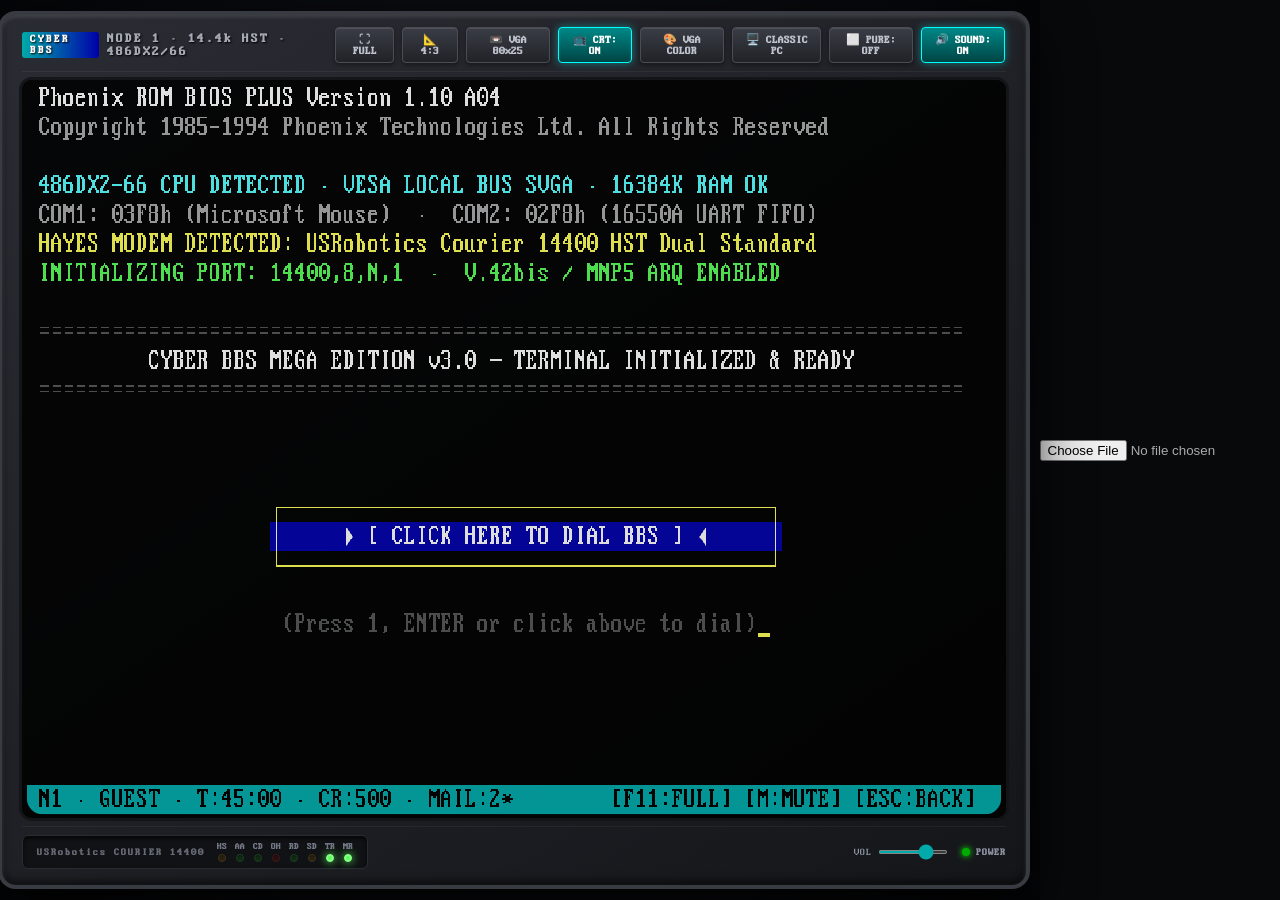
<file: index-modular.html>
<!DOCTYPE html>
<html lang="en">
<head>
  <meta charset="utf-8">
  <meta name="viewport" content="width=device-width, initial-scale=1.0">
  <title>CYBER BBS — 1990s Dial-Up Simulator</title>
  <link rel="stylesheet" href="assets/css/terminal.css">
  <link rel="stylesheet" href="assets/css/crt.css">
</head>
<body>
  <div id="viewport">
    <!-- Vintage CRT Monitor Chassis -->
    <div id="monitor-housing" class="aspect-4-3 theme-vga">
      <!-- Top Bezel / Header Controls -->
      <div class="monitor-top">
        <div class="brand-badge">
          <span class="logo-pill">CYBER BBS</span>
          <span>NODE 1 · 14.4k HST · 486DX2/66</span>
        </div>
        <div class="bezel-controls">
          <button type="button" id="btn-fullscreen" class="bezel-btn" aria-pressed="false" title="Toggle Full Screen (F11 / Alt+Enter)">⛶ FULL</button>
          <button type="button" id="btn-aspect" class="bezel-btn" aria-pressed="false" title="Toggle 4:3 / 16:9">📐 4:3</button>
          <button type="button" id="btn-mode" class="bezel-btn" title="Cycle Video Hardware Adapter (Alt+V / MODE)">📼 VGA 80x25</button>
          <button type="button" id="btn-crt" class="bezel-btn active" aria-pressed="true" title="Toggle CRT Scanlines">📺 CRT: ON</button>
          <button type="button" id="btn-theme" class="bezel-btn" title="Cycle Phosphor Theme">🎨 VGA COLOR</button>
          <button type="button" id="btn-skin" class="bezel-btn" title="Cycle Monitor Chassis">🖥️ CLASSIC PC</button>
          <button type="button" id="btn-pure" class="bezel-btn" title="Pure Bezel-Free 80x25 Terminal">⬜ PURE: OFF</button>
          <button type="button" id="btn-mute" class="bezel-btn active" aria-pressed="true" title="Mute/Unmute Audio">🔊 SOUND: ON</button>
        </div>
      </div>

      <!-- CRT Screen with Scanlines & Terminal Canvas -->
      <div id="crt-frame" class="scanlines vignette crt-curved">
        <canvas id="term-canvas" width="1440" height="800"></canvas>
        <div id="mouse-overlay"></div>
      </div>

      <!-- Bottom Hardware Panel: Courier 14.4k Modem LEDs & Volume -->
      <div class="monitor-bottom">
        <div class="modem-panel">
          <div class="modem-title">USRobotics COURIER 14400</div>
          <div class="led-group">
            <div class="modem-led"><span class="led-label">HS</span><div id="led-hs" class="led-light amber"></div></div>
            <div class="modem-led"><span class="led-label">AA</span><div id="led-aa" class="led-light green"></div></div>
            <div class="modem-led"><span class="led-label">CD</span><div id="led-cd" class="led-light green"></div></div>
            <div class="modem-led"><span class="led-label">OH</span><div id="led-oh" class="led-light red"></div></div>
            <div class="modem-led"><span class="led-label">RD</span><div id="led-rd" class="led-light green"></div></div>
            <div class="modem-led"><span class="led-label">SD</span><div id="led-sd" class="led-light amber"></div></div>
            <div class="modem-led"><span class="led-label">TR</span><div id="led-tr" class="led-light green on"></div></div>
            <div class="modem-led"><span class="led-label">MR</span><div id="led-mr" class="led-light green on"></div></div>
          </div>
        </div>

        <div class="system-status-panel">
          <div class="volume-control">
            <span>VOL</span>
            <input type="range" id="vol-slider" class="volume-slider" min="0" max="1" step="0.05" value="0.75" title="Master Volume">
          </div>
          <div class="power-indicator">
            <div class="power-led"></div>
            <span>POWER</span>
          </div>
        </div>
      </div>
    </div>
  </div>

  <!-- Hidden File Picker for Local Area 07 Uploads and Backups -->
  <input type="file" id="bbs-file-input" aria-label="Upload a file to the local BBS sandbox">
  <input type="file" id="bbs-json-input" accept=".json,application/json" aria-label="Import Forum or Full System Backup JSON">
  <div id="bbs-live-region" class="sr-only" aria-live="polite" aria-atomic="true"></div>

  <!-- Core Scripts in Dependency Order -->
  <script src="assets/js/audio.js"></script>
  <script src="assets/js/store.js"></script>
  <script src="assets/js/net.js"></script>
  <script src="assets/js/ansi.js"></script>
  <script src="assets/js/term.js"></script>
  <script src="assets/js/games.js"></script>
  <script src="assets/js/doors.js"></script>
  <script src="assets/js/app.js"></script>
</body>
</html>
</file>
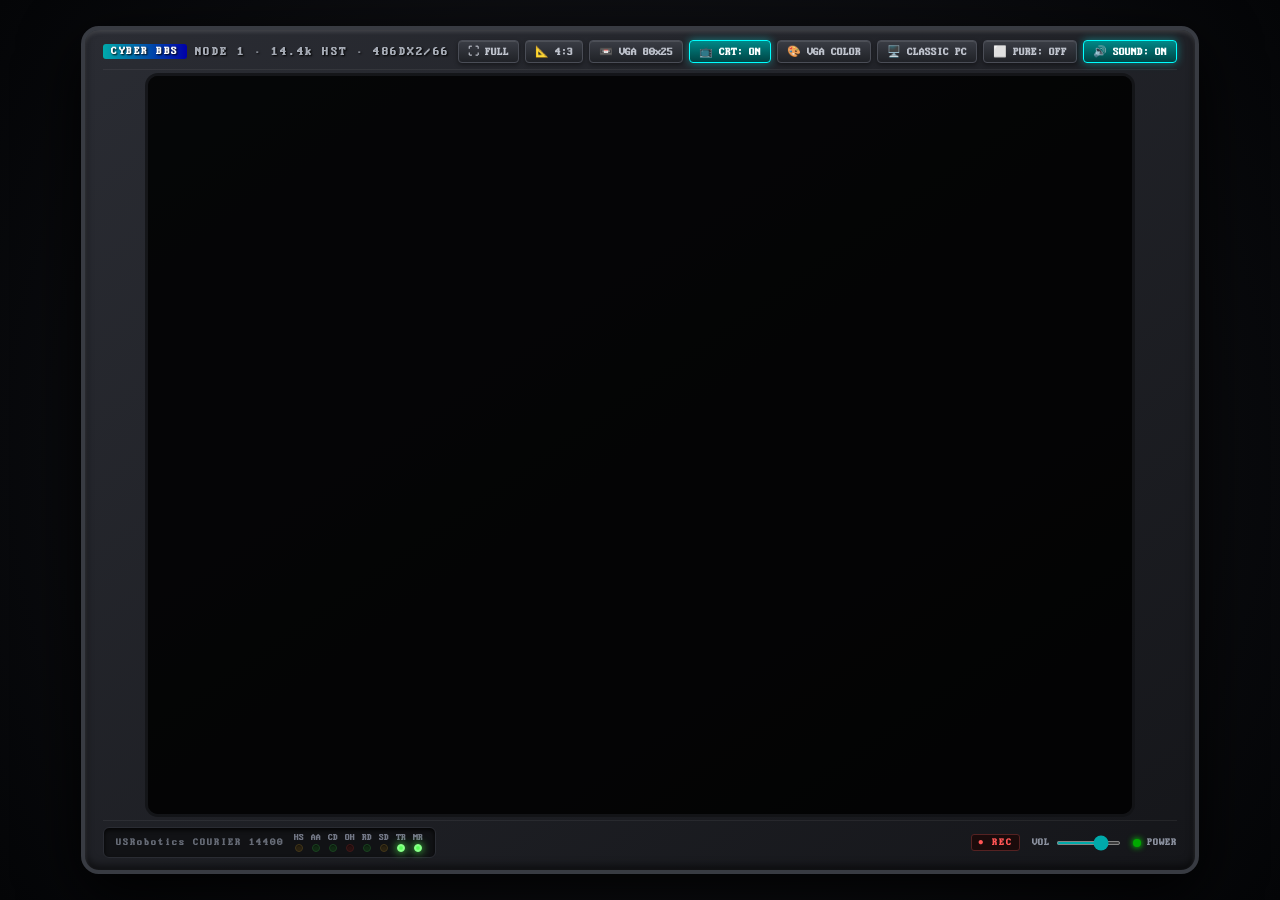
<file: tools/template-header.html>
<!DOCTYPE html>
<html lang="en">
<head>
  <meta charset="utf-8">
  <meta name="viewport" content="width=device-width, initial-scale=1.0">
  <title>CYBER BBS — Mega Edition v3.0 (1990s Dial-Up Simulator)</title>
  <meta name="description" content="Self-contained 1990s dial-up BBS simulator with CP437 ANSI graphics, internal ANSI editor, Netmail, Zork/RPG/Trivia doors, live RSS/GitHub/Weather and procedural modem audio.">
  <meta name="theme-color" content="#08090b">
  <style>
/* CYBER BBS — Embedded Authentic IBM VGA Fonts (CC BY-SA 4.0 int10h.org / VileR) */
@font-face {
  font-family: 'Px437_IBM_VGA9';
  src: url('[data-uri]') format('truetype');
  font-weight: normal;
  font-style: normal;
  font-display: block;
}

@font-face {
  font-family: 'Px437_IBM_VGA8';
  src: url('[data-uri]') format('truetype');
  font-weight: normal;
  font-style: normal;
  font-display: block;
}

/* CYBER BBS — Mega Edition v3.0 Stylesheet */
:root {
  --vga-0: #000000; --vga-1: #0000AA; --vga-2: #00AA00; --vga-3: #00AAAA;
  --vga-4: #AA0000; --vga-5: #AA00AA; --vga-6: #AA5500; --vga-7: #AAAAAA;
  --vga-8: #555555; --vga-9: #5555FF; --vga-10: #55FF55; --vga-11: #55FFFF;
  --vga-12: #FF5555; --vga-13: #FF55FF; --vga-14: #FFFF55; --vga-15: #FFFFFF;
  --bg-color: #08090b;
  --bezel-border: #383b42;
  --terminal-font: 'Px437_IBM_VGA9', 'Px437_IBM_VGA8', 'Consolas', 'Lucida Console', 'Courier New', monospace;
}

* { box-sizing: border-box; margin: 0; padding: 0; user-select: none; }

body, html {
  width: 100%; height: 100%; background-color: var(--bg-color);
  color: var(--vga-7); font-family: var(--terminal-font);
  overflow: hidden; display: flex; justify-content: center; align-items: center;
}

#viewport {
  position: relative; width: 100vw; height: 100vh;
  display: flex; flex-direction: column; justify-content: center; align-items: center;
  background: radial-gradient(circle at center, #18191f 0%, #040507 100%);
  padding: 8px;
}

#monitor-housing {
  position: relative; display: flex; flex-direction: column; align-items: center;
  background: linear-gradient(145deg, #2a2c33 0%, #15161a 100%);
  border: 4px solid var(--bezel-border); border-radius: 18px;
  box-shadow: 0 20px 60px rgba(0, 0, 0, 0.95), inset 0 2px 4px rgba(255, 255, 255, 0.15), inset 0 -4px 8px rgba(0, 0, 0, 0.6);
  padding: 10px 18px 12px 18px; max-width: 99vw; max-height: 99vh;
  transition: background 0.25s ease, border-color 0.25s ease;
}

/* Monitor Chassis Skins */
#monitor-housing.skin-compaq { background: linear-gradient(145deg, #c8bfa8 0%, #9b9179 100%); border-color: #7c735e; }
#monitor-housing.skin-compaq .brand-badge { color: #2b271e; text-shadow: none; }
#monitor-housing.skin-compaq .monitor-top, #monitor-housing.skin-compaq .monitor-bottom { border-color: rgba(0,0,0,0.2); }

#monitor-housing.skin-amiga { background: linear-gradient(145deg, #d7d0c0 0%, #afa795 100%); border-color: #8c8472; }
#monitor-housing.skin-amiga .brand-badge { color: #1c1b18; text-shadow: none; }
#monitor-housing.skin-amiga .logo-pill { background: linear-gradient(to right, #cc2222, #ff8800); }

#monitor-housing.skin-ibm5151 { background: linear-gradient(145deg, #b8b29e 0%, #8e8876 100%); border-color: #6a6557; }
#monitor-housing.skin-ibm5151 .brand-badge { color: #1f1e1a; text-shadow: none; }
#monitor-housing.skin-ibm5151 .logo-pill { background: #1d3b24; color: #55ff55; border: 1px solid #55ff55; }

/* Pure Text / Bezel-Free Mode */
body.pure-mode #viewport { padding: 0; background: #000000; }
body.pure-mode #monitor-housing {
  background: #000000; border: none; border-radius: 0; box-shadow: none; padding: 0;
  width: 100vw; height: 100vh; max-width: 100vw; max-height: 100vh; justify-content: center;
}
body.pure-mode .monitor-top, body.pure-mode .monitor-bottom { display: none !important; }
body.pure-mode #crt-frame {
  border-radius: 0 !important; box-shadow: none !important;
  height: 98vh !important; width: calc(98vh * (4 / 3)) !important; max-width: 100vw !important;
}
body.pure-mode #monitor-housing.aspect-16-9 #crt-frame { width: calc(98vh * (16 / 9)) !important; }

/* Late Night / After Hours Mode */
body.late-night #viewport { background: radial-gradient(circle at center, #090a10 0%, #010103 100%); }
body.late-night #term-canvas { filter: brightness(0.84) contrast(1.12); }

.monitor-top, .monitor-bottom {
  width: 100%; display: flex; justify-content: space-between; align-items: center; gap: 8px;
}
.monitor-top { padding-bottom: 6px; border-bottom: 1px solid rgba(255, 255, 255, 0.06); margin-bottom: 6px; }
.monitor-bottom { margin-top: 6px; padding-top: 6px; border-top: 1px solid rgba(255, 255, 255, 0.06); }

.brand-badge {
  display: flex; align-items: center; gap: 8px; font-size: 12px;
  font-weight: bold; letter-spacing: 1.5px; color: #a4a9b3; text-shadow: 1px 1px 2px #000;
  white-space: nowrap;
}
.brand-badge .logo-pill {
  background: linear-gradient(to right, #00aaaa, #0000aa); color: #fff;
  padding: 2px 8px; border-radius: 3px; font-size: 11px;
}

.bezel-controls { display: flex; align-items: center; flex-wrap: wrap; gap: 6px; }
.bezel-btn {
  background: linear-gradient(180deg, #3a3d45 0%, #202227 100%);
  border: 1px solid #4a4d56; border-radius: 4px; color: #c0c4ce;
  font-family: var(--terminal-font); font-size: 11px; font-weight: bold;
  padding: 4px 9px; cursor: pointer;
  box-shadow: 0 2px 4px rgba(0,0,0,0.4), inset 0 1px 0 rgba(255,255,255,0.1);
  transition: all 0.1s ease; display: inline-flex; align-items: center; gap: 4px;
}
.bezel-btn:hover { background: linear-gradient(180deg, #484b54 0%, #2a2c33 100%); color: #ffffff; border-color: #606470; }
.bezel-btn:active { transform: translateY(1px); }
.bezel-btn.active {
  background: linear-gradient(180deg, #008888 0%, #004444 100%);
  color: #ffffff; border-color: #00ffff; box-shadow: 0 0 8px rgba(0,255,255,0.4);
}

#crt-frame {
  position: relative; background: #000000; border-radius: 10px;
  box-shadow: inset 0 0 25px rgba(0, 0, 0, 0.95), inset 0 0 10px rgba(0, 0, 0, 0.8), 0 0 0 3px #121316;
  overflow: hidden; display: flex; justify-content: center; align-items: center;
}
#term-canvas {
  display: block; background-color: var(--vga-0); cursor: pointer;
  image-rendering: -moz-crisp-edges; image-rendering: -webkit-crisp-edges;
  image-rendering: pixelated; image-rendering: crisp-edges;
}
#mouse-overlay { position: absolute; top: 0; left: 0; width: 100%; height: 100%; pointer-events: auto; cursor: default; }

.modem-panel {
  display: flex; align-items: center; gap: 10px; background: #111215;
  padding: 5px 12px; border-radius: 6px; border: 1px solid #2a2c33;
  box-shadow: inset 0 2px 4px rgba(0, 0, 0, 0.8);
}
.modem-title { font-size: 10px; font-weight: bold; letter-spacing: 1px; color: #656a75; }
.led-group { display: flex; gap: 7px; }
.modem-led { display: flex; flex-direction: column; align-items: center; gap: 2px; }
.led-label { font-size: 9px; font-weight: bold; color: #727785; }
.led-light {
  width: 8px; height: 8px; border-radius: 50%; background: #2a1111;
  border: 1px solid #401818; box-shadow: inset 0 1px 1px rgba(0,0,0,0.5); transition: all 0.08s ease;
}
.led-light.green { background: #112a14; border-color: #1a4220; }
.led-light.green.on { background: #55ff55; border-color: #88ff88; box-shadow: 0 0 8px #55ff55, inset 0 0 2px #ffffff; }
.led-light.amber { background: #2a2211; border-color: #42361a; }
.led-light.amber.on { background: #ffaa00; border-color: #ffcc55; box-shadow: 0 0 8px #ffaa00, inset 0 0 2px #ffffff; }
.led-light.red { background: #2a1111; border-color: #401818; }
.led-light.red.on { background: #ff4444; border-color: #ff7777; box-shadow: 0 0 8px #ff4444, inset 0 0 2px #ffffff; }

.system-status-panel { display: flex; align-items: center; gap: 12px; }
.rec-badge {
  font-size: 10px; font-weight: bold; color: #ff5555; background: #1a0b0b;
  border: 1px solid #552222; padding: 2px 6px; border-radius: 3px; letter-spacing: 1px;
}
.power-indicator, .volume-control { display: flex; align-items: center; gap: 6px; font-size: 10px; color: #8a909e; font-weight: bold; }
.power-led { width: 8px; height: 8px; border-radius: 50%; background: #00aa00; box-shadow: 0 0 6px #00ff00; }
.volume-slider { width: 65px; height: 4px; accent-color: #00aaaa; cursor: pointer; }
.sr-only { position: absolute; width: 1px; height: 1px; padding: 0; margin: -1px; overflow: hidden; clip: rect(0,0,0,0); white-space: nowrap; border: 0; }
#bbs-file-input, #bbs-json-input { display: none; }

@media (max-width: 900px) {
  #viewport { justify-content: flex-start; overflow: auto; }
  #monitor-housing { min-width: 0; width: 100%; padding: 6px; border-radius: 10px; }
  .monitor-top, .monitor-bottom { gap: 6px; flex-wrap: wrap; }
  .bezel-controls { width: 100%; flex-wrap: wrap; }
  .bezel-btn { flex: 1 1 110px; justify-content: center; min-height: 34px; }
  .modem-panel { max-width: 100%; overflow-x: auto; }
  .aspect-4-3 #crt-frame, .aspect-16-9 #crt-frame { width: 100%; height: auto; max-width: 100%; }
}

:fullscreen #viewport, :-webkit-full-screen #viewport { width: 100vw; height: 100vh; padding: 0; background: #000000; }
:fullscreen #monitor-housing, :-webkit-full-screen #monitor-housing {
  max-width: 100vw; max-height: 100vh; border-radius: 0; border: none; padding: 6px 14px; background: #08090b;
}

.aspect-4-3 #crt-frame { height: 82vh; width: calc(82vh * (4 / 3)); max-width: 96vw; aspect-ratio: 4 / 3; }
.aspect-16-9 #crt-frame { height: 82vh; width: calc(82vh * (16 / 9)); max-width: 96vw; aspect-ratio: 16 / 9; }
.aspect-4-3 #term-canvas, .aspect-16-9 #term-canvas { width: 100%; height: 100%; object-fit: fill; }

:fullscreen .aspect-4-3 #crt-frame, :-webkit-full-screen .aspect-4-3 #crt-frame { height: 88vh; width: calc(88vh * (4 / 3)); max-width: 98vw; }
:fullscreen .aspect-16-9 #crt-frame, :-webkit-full-screen .aspect-16-9 #crt-frame { height: 88vh; width: calc(88vh * (16 / 9)); max-width: 98vw; }

.scanlines {
  position: absolute; top: 0; left: 0; width: 100%; height: 100%; pointer-events: none;
  background: linear-gradient(rgba(18, 16, 16, 0) 50%, rgba(0, 0, 0, 0.35) 50%);
  background-size: 100% 3px; z-index: 10; opacity: 0.85;
}
.vignette {
  position: absolute; top: 0; left: 0; width: 100%; height: 100%; pointer-events: none;
  box-shadow: inset 0 0 70px rgba(0, 0, 0, 0.85), inset 0 0 15px rgba(0, 0, 0, 0.95); z-index: 11;
}
.crt-curved #crt-frame { border-radius: 20px; }
.crt-curved #term-canvas { border-radius: 16px; transform: perspective(1000px) scale(0.99); }
.theme-green #term-canvas { filter: sepia(1) hue-rotate(85deg) saturate(4.5) brightness(0.95) contrast(1.2); }
.theme-amber #term-canvas { filter: sepia(1) hue-rotate(15deg) saturate(4.8) brightness(0.92) contrast(1.25); }
.theme-paper #term-canvas { filter: grayscale(1) brightness(1.1) contrast(1.3); }
.theme-flat .scanlines, .theme-flat .vignette { display: none !important; }
.theme-flat #term-canvas { filter: none !important; transform: none !important; border-radius: 0 !important; }

@keyframes degauss-shake {
  0% { transform: scale(1) translate(0, 0); filter: hue-rotate(0deg) brightness(2) blur(1px); }
  25% { transform: scale(1.02) translate(-5px, 4px); filter: hue-rotate(90deg) brightness(2.4) blur(2px); }
  50% { transform: scale(0.98) translate(4px, -3px); filter: hue-rotate(180deg) brightness(1.6) blur(1px); }
  75% { transform: scale(1.01) translate(-2px, 2px); filter: hue-rotate(270deg) brightness(1.3); }
  100% { transform: scale(1) translate(0, 0); filter: hue-rotate(0deg) brightness(1); }
}
.degauss-active #term-canvas {
  animation: degauss-shake 0.4s cubic-bezier(0.25, 1, 0.5, 1);
}

  </style>
</head>
<body>
  <div id="viewport">
    <div id="monitor-housing" class="aspect-4-3 theme-vga skin-classic">
      <div class="monitor-top">
        <div class="brand-badge">
          <span class="logo-pill">CYBER BBS</span>
          <span id="node-badge-text">NODE 1 · 14.4k HST · 486DX2/66</span>
        </div>
        <div class="bezel-controls">
          <button type="button" id="btn-fullscreen" class="bezel-btn" aria-pressed="false" title="Toggle Full Screen (F11 / Alt+Enter)">⛶ FULL</button>
          <button type="button" id="btn-aspect" class="bezel-btn" aria-pressed="false" title="Toggle 4:3 / 16:9">📐 4:3</button>
          <button type="button" id="btn-mode" class="bezel-btn" title="Cycle Video Hardware Adapter (Alt+V / MODE)">📼 VGA 80x25</button>
          <button type="button" id="btn-crt" class="bezel-btn active" aria-pressed="true" title="Toggle CRT Scanlines">📺 CRT: ON</button>
          <button type="button" id="btn-theme" class="bezel-btn" title="Cycle Phosphor Theme">🎨 VGA COLOR</button>
          <button type="button" id="btn-skin" class="bezel-btn" title="Cycle Monitor Chassis">🖥️ CLASSIC PC</button>
          <button type="button" id="btn-pure" class="bezel-btn" title="Pure Bezel-Free 80x25 Terminal">⬜ PURE: OFF</button>
          <button type="button" id="btn-mute" class="bezel-btn active" aria-pressed="true" title="Mute/Unmute Audio">🔊 SOUND: ON</button>
        </div>
      </div>

      <div id="crt-frame" class="scanlines vignette crt-curved">
        <canvas id="term-canvas" width="1440" height="800" role="img" aria-label="Interactive CYBER BBS terminal, 80 columns by 25 rows"></canvas>
        <div id="mouse-overlay"></div>
      </div>

      <div class="monitor-bottom">
        <div class="modem-panel">
          <div class="modem-title">USRobotics COURIER 14400</div>
          <div class="led-group">
            <div class="modem-led"><span class="led-label">HS</span><div id="led-hs" class="led-light amber"></div></div>
            <div class="modem-led"><span class="led-label">AA</span><div id="led-aa" class="led-light green"></div></div>
            <div class="modem-led"><span class="led-label">CD</span><div id="led-cd" class="led-light green"></div></div>
            <div class="modem-led"><span class="led-label">OH</span><div id="led-oh" class="led-light red"></div></div>
            <div class="modem-led"><span class="led-label">RD</span><div id="led-rd" class="led-light green"></div></div>
            <div class="modem-led"><span class="led-label">SD</span><div id="led-sd" class="led-light amber"></div></div>
            <div class="modem-led"><span class="led-label">TR</span><div id="led-tr" class="led-light green on"></div></div>
            <div class="modem-led"><span class="led-label">MR</span><div id="led-mr" class="led-light green on"></div></div>
          </div>
        </div>

        <div class="system-status-panel">
          <span class="rec-badge" title="Session Transcript Recording Active">● REC</span>
          <div class="volume-control">
            <span>VOL</span>
            <input type="range" id="vol-slider" class="volume-slider" min="0" max="1" step="0.05" value="0.75" title="Master Volume">
          </div>
          <div class="power-indicator">
            <div class="power-led"></div>
            <span>POWER</span>
          </div>
        </div>
      </div>
    </div>
  </div>

  <input type="file" id="bbs-file-input" aria-label="Upload a file to the local BBS sandbox">
  <input type="file" id="bbs-json-input" accept=".json,application/json" aria-label="Import Forum or Full System Backup JSON">
  <div id="bbs-live-region" class="sr-only" aria-live="polite" aria-atomic="true"></div>

  <script>
</file>
<file: assets/css/terminal.css>
/* CYBER BBS — Embedded Authentic IBM VGA Fonts (CC BY-SA 4.0 int10h.org / VileR) */
@font-face {
  font-family: 'Px437_IBM_VGA9';
  src: url('[data-uri]') format('truetype');
  font-weight: normal;
  font-style: normal;
  font-display: block;
}

@font-face {
  font-family: 'Px437_IBM_VGA8';
  src: url('[data-uri]') format('truetype');
  font-weight: normal;
  font-style: normal;
  font-display: block;
}

/* CYBER BBS — Authentic 1990s Terminal Stylesheet */
:root {
  /* IBM VGA 16 Palette */
  --vga-0: #000000;  /* Black */
  --vga-1: #0000AA;  /* Blue */
  --vga-2: #00AA00;  /* Green */
  --vga-3: #00AAAA;  /* Cyan */
  --vga-4: #AA0000;  /* Red */
  --vga-5: #AA00AA;  /* Magenta */
  --vga-6: #AA5500;  /* Brown */
  --vga-7: #AAAAAA;  /* Light Gray */
  --vga-8: #555555;  /* Dark Gray */
  --vga-9: #5555FF;  /* Bright Blue */
  --vga-10: #55FF55; /* Bright Green */
  --vga-11: #55FFFF; /* Bright Cyan */
  --vga-12: #FF5555; /* Bright Red */
  --vga-13: #FF55FF; /* Bright Magenta */
  --vga-14: #FFFF55; /* Yellow */
  --vga-15: #FFFFFF; /* Bright White */

  --bg-color: #08090b;
  --bezel-color: #24262b;
  --bezel-inner: #16181b;
  --bezel-border: #383b42;
  --terminal-font: 'Px437_IBM_VGA9', 'Px437_IBM_VGA8', 'Consolas', 'Lucida Console', 'Courier New', monospace;
}

* {
  box-sizing: border-box;
  margin: 0;
  padding: 0;
  user-select: none;
}

body, html {
  width: 100%;
  height: 100%;
  background-color: var(--bg-color);
  color: var(--vga-7);
  font-family: var(--terminal-font);
  overflow: hidden;
  display: flex;
  justify-content: center;
  align-items: center;
}

#viewport {
  position: relative;
  width: 100vw;
  height: 100vh;
  display: flex;
  flex-direction: column;
  justify-content: center;
  align-items: center;
  background: radial-gradient(circle at center, #18191f 0%, #040507 100%);
  padding: 10px;
}

#monitor-housing {
  position: relative;
  display: flex;
  flex-direction: column;
  align-items: center;
  background: linear-gradient(145deg, #2a2c33 0%, #15161a 100%);
  border: 4px solid var(--bezel-border);
  border-radius: 18px;
  box-shadow: 
    0 20px 60px rgba(0, 0, 0, 0.95),
    inset 0 2px 4px rgba(255, 255, 255, 0.15),
    inset 0 -4px 8px rgba(0, 0, 0, 0.6);
  padding: 12px 20px 16px 20px;
  max-width: 98vw;
  max-height: 98vh;
}

.monitor-top {
  width: 100%;
  display: flex;
  justify-content: space-between;
  align-items: center;
  padding-bottom: 8px;
  border-bottom: 1px solid rgba(255, 255, 255, 0.05);
  margin-bottom: 8px;
}

.brand-badge {
  display: flex;
  align-items: center;
  gap: 8px;
  font-size: 13px;
  font-weight: bold;
  letter-spacing: 2px;
  color: #a4a9b3;
  text-shadow: 1px 1px 2px #000;
}

.brand-badge .logo-pill {
  background: linear-gradient(to right, #00aaaa, #0000aa);
  color: #fff;
  padding: 2px 8px;
  border-radius: 3px;
  font-size: 11px;
}

.bezel-controls {
  display: flex;
  align-items: center;
  gap: 8px;
}

.bezel-btn {
  background: linear-gradient(180deg, #3a3d45 0%, #202227 100%);
  border: 1px solid #4a4d56;
  border-radius: 4px;
  color: #c0c4ce;
  font-family: var(--terminal-font);
  font-size: 11px;
  font-weight: bold;
  padding: 5px 12px;
  cursor: pointer;
  box-shadow: 0 2px 4px rgba(0,0,0,0.4), inset 0 1px 0 rgba(255,255,255,0.1);
  transition: all 0.1s ease;
  display: inline-flex;
  align-items: center;
  gap: 4px;
}

.bezel-btn:hover {
  background: linear-gradient(180deg, #484b54 0%, #2a2c33 100%);
  color: #ffffff;
  border-color: #606470;
}

.bezel-btn:active {
  transform: translateY(1px);
}

.bezel-btn.active {
  background: linear-gradient(180deg, #008888 0%, #004444 100%);
  color: #ffffff;
  border-color: #00ffff;
  box-shadow: 0 0 8px rgba(0,255,255,0.4);
}

#crt-frame {
  position: relative;
  background: #000000;
  border-radius: 10px;
  box-shadow: 
    inset 0 0 25px rgba(0, 0, 0, 0.95),
    inset 0 0 10px rgba(0, 0, 0, 0.8),
    0 0 0 3px #121316;
  overflow: hidden;
  display: flex;
  justify-content: center;
  align-items: center;
}

#term-canvas {
  display: block;
  background-color: var(--vga-0);
  cursor: pointer;
  image-rendering: -moz-crisp-edges;
  image-rendering: -webkit-crisp-edges;
  image-rendering: pixelated;
  image-rendering: crisp-edges;
}

#mouse-overlay {
  position: absolute;
  top: 0;
  left: 0;
  width: 100%;
  height: 100%;
  pointer-events: auto;
  cursor: default;
}

.monitor-bottom {
  width: 100%;
  display: flex;
  justify-content: space-between;
  align-items: center;
  margin-top: 8px;
  padding-top: 8px;
  border-top: 1px solid rgba(255, 255, 255, 0.05);
}

.modem-panel {
  display: flex;
  align-items: center;
  gap: 12px;
  background: #111215;
  padding: 6px 14px;
  border-radius: 6px;
  border: 1px solid #2a2c33;
  box-shadow: inset 0 2px 4px rgba(0, 0, 0, 0.8);
}

.modem-title {
  font-size: 10px;
  font-weight: bold;
  letter-spacing: 1px;
  color: #656a75;
}

.led-group {
  display: flex;
  gap: 8px;
}

.modem-led {
  display: flex;
  flex-direction: column;
  align-items: center;
  gap: 3px;
}

.led-label {
  font-size: 9px;
  font-weight: bold;
  color: #727785;
}

.led-light {
  width: 8px;
  height: 8px;
  border-radius: 50%;
  background: #2a1111;
  border: 1px solid #401818;
  box-shadow: inset 0 1px 1px rgba(0,0,0,0.5);
  transition: all 0.08s ease;
}

.led-light.green {
  background: #112a14;
  border-color: #1a4220;
}
.led-light.green.on {
  background: #55ff55;
  border-color: #88ff88;
  box-shadow: 0 0 8px #55ff55, inset 0 0 2px #ffffff;
}

.led-light.amber {
  background: #2a2211;
  border-color: #42361a;
}
.led-light.amber.on {
  background: #ffaa00;
  border-color: #ffcc55;
  box-shadow: 0 0 8px #ffaa00, inset 0 0 2px #ffffff;
}

.led-light.red {
  background: #2a1111;
  border-color: #401818;
}
.led-light.red.on {
  background: #ff4444;
  border-color: #ff7777;
  box-shadow: 0 0 8px #ff4444, inset 0 0 2px #ffffff;
}

.system-status-panel {
  display: flex;
  align-items: center;
  gap: 14px;
}

.power-indicator {
  display: flex;
  align-items: center;
  gap: 6px;
  font-size: 10px;
  color: #8a909e;
  font-weight: bold;
}

.power-led {
  width: 8px;
  height: 8px;
  border-radius: 50%;
  background: #00aa00;
  box-shadow: 0 0 6px #00ff00;
}

.volume-control {
  display: flex;
  align-items: center;
  gap: 6px;
  font-size: 10px;
  color: #8a909e;
}

.volume-slider {
  width: 70px;
  height: 4px;
  accent-color: #00aaaa;
  cursor: pointer;
}

#bbs-file-input {
  display: none;
}

/* Full Screen Full HD (1920x1080) Presentation */
:fullscreen #viewport,
:-webkit-full-screen #viewport {
  width: 100vw;
  height: 100vh;
  padding: 0;
  background: #000000;
}

:fullscreen #monitor-housing,
:-webkit-full-screen #monitor-housing {
  max-width: 100vw;
  max-height: 100vh;
  border-radius: 0;
  border: none;
  padding: 8px 16px;
  background: #08090b;
}

/* Dynamic Aspect Ratio & Crisp High-Res Display */
/* Authentic Aspect Ratios: 4:3 Classic CRT vs 16:9 Full HD Widescreen */
.aspect-4-3 #crt-frame {
  height: 82vh;
  width: calc(82vh * (4 / 3));
  max-width: 95vw;
  aspect-ratio: 4 / 3;
}
.aspect-4-3 #term-canvas {
  width: 100%;
  height: 100%;
  object-fit: fill;
}

.aspect-16-9 #crt-frame {
  height: 82vh;
  width: calc(82vh * (16 / 9));
  max-width: 95vw;
  aspect-ratio: 16 / 9;
}
.aspect-16-9 #term-canvas {
  width: 100%;
  height: 100%;
  object-fit: fill;
}

:fullscreen .aspect-4-3 #crt-frame,
:-webkit-full-screen .aspect-4-3 #crt-frame {
  height: 88vh;
  width: calc(88vh * (4 / 3));
  max-width: 98vw;
}

:fullscreen .aspect-16-9 #crt-frame,
:-webkit-full-screen .aspect-16-9 #crt-frame {
  height: 88vh;
  width: calc(88vh * (16 / 9));
  max-width: 98vw;
}
</file>
<file: assets/css/crt.css>
/* CYBER BBS — CRT Shaders & Color Themes */

/* Scanline Effect Overlay */
.scanlines {
  position: absolute;
  top: 0;
  left: 0;
  width: 100%;
  height: 100%;
  pointer-events: none;
  background: linear-gradient(
    rgba(18, 16, 16, 0) 50%, 
    rgba(0, 0, 0, 0.35) 50%
  );
  background-size: 100% 3px;
  z-index: 10;
  opacity: 0.85;
}

/* CRT Vignette & Edge Shadow */
.vignette {
  position: absolute;
  top: 0;
  left: 0;
  width: 100%;
  height: 100%;
  pointer-events: none;
  box-shadow: inset 0 0 70px rgba(0, 0, 0, 0.85), inset 0 0 15px rgba(0, 0, 0, 0.95);
  z-index: 11;
}

/* Phosphor Bloom / Subtle Glow */
.crt-bloom #term-canvas {
  filter: drop-shadow(0 0 2px rgba(255, 255, 255, 0.35));
}

/* Barrel Screen Curvature (Subtle CRT Bulb Curvature) */
.crt-curved #crt-frame {
  border-radius: 20px;
}
.crt-curved #term-canvas {
  border-radius: 16px;
  transform: perspective(1000px) scale(0.99);
}

/* Degauss / Power-On Animation */
@keyframes crt-power-on {
  0% {
    transform: scaleY(0.005) scaleX(0);
    filter: brightness(30);
    opacity: 0.8;
  }
  40% {
    transform: scaleY(0.01) scaleX(1);
    filter: brightness(20);
    opacity: 1;
  }
  70% {
    transform: scaleY(1) scaleX(1);
    filter: brightness(3);
    opacity: 1;
  }
  100% {
    transform: scaleY(1) scaleX(1);
    filter: brightness(1);
    opacity: 1;
  }
}

.crt-powering-on #term-canvas {
  animation: crt-power-on 0.5s cubic-bezier(0.23, 1, 0.32, 1) forwards;
}

/* Color Themes */

/* 1. Theme: Color IBM VGA (Default) - Authentic 16-color palette */
.theme-vga {
  /* Retains default palette */
}

/* 2. Theme: Green Phosphor (P1 Matrix style) */
.theme-green #term-canvas {
  filter: sepia(1) hue-rotate(85deg) saturate(4.5) brightness(0.95) contrast(1.2);
}
.theme-green.crt-bloom #term-canvas {
  filter: sepia(1) hue-rotate(85deg) saturate(4.5) brightness(0.95) contrast(1.2) drop-shadow(0 0 4px #00ff44);
}

/* 3. Theme: Amber CRT (Warm vintage terminal) */
.theme-amber #term-canvas {
  filter: sepia(1) hue-rotate(15deg) saturate(4.8) brightness(0.92) contrast(1.25);
}
.theme-amber.crt-bloom #term-canvas {
  filter: sepia(1) hue-rotate(15deg) saturate(4.8) brightness(0.92) contrast(1.25) drop-shadow(0 0 4px #ff9900);
}

/* 4. Theme: Paper White (Monochrome laboratory terminal) */
.theme-paper #term-canvas {
  filter: grayscale(1) brightness(1.1) contrast(1.3);
}

/* 5. Theme: Flat LCD (Clean modern pixels, effects disabled) */
.theme-flat .scanlines,
.theme-flat .vignette {
  display: none !important;
}
.theme-flat #term-canvas {
  filter: none !important;
  transform: none !important;
  border-radius: 0 !important;
}

/* Reduced Motion Mode */
@media (prefers-reduced-motion: reduce) {
  .crt-powering-on #term-canvas {
    animation: none !important;
  }
  .scanlines {
    opacity: 0.3;
  }
  .crt-curved #term-canvas {
    transform: none !important;
  }
}
</file>
